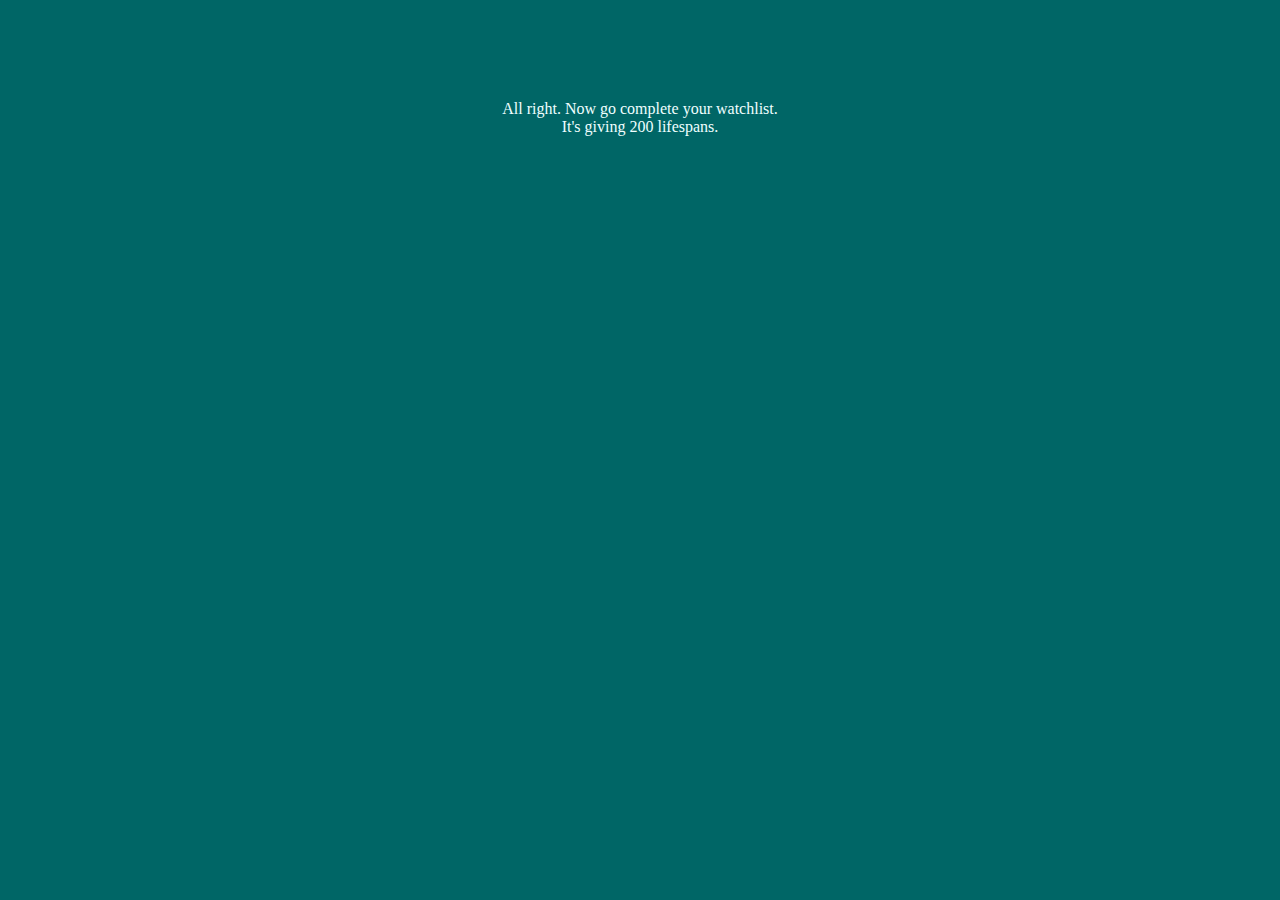
<file: templates/success.html>
<!DOCTYPE html>
<html lang="en">
<head>
    <meta charset="UTF-8">
    <meta name="viewport" content="width=device-width, initial-scale=1.0">
    <title>Data Collector App</title>
    <link href="../static/main.css" rel="stylesheet">
</head>
<body>
    <div class="container">
        <p>All right. Now go complete your watchlist.<br> It's giving 200 lifespans.</p>
    </div>
</body>
</html>
</file>
<file: static/main.css>
html, body{
    height: 100%;
    margin: 0;
}

.container{
    margin: 0 auto;
    width: 100%;
    height: 100%;
    background-color: #006666;
    color: #efffff;
    overflow: hidden;
    text-align: center;
}

.container h1{
    font-family: Arial, sans-serif;
    font-size: 30px;
    color: #DDCCEE;
    margin-top: 80px;
}

.container form {
    margin: 20px;
}

.container input{
    padding: 15px;
    margin: 10px;
    font-size: 15px;
    width: 300px;
    /* transition: all 0.2s ease-in-out; */
}

.container button{
    margin: 10px;
    background-color: #006666;
    color: #efffff;
    border-radius: 10%;
    box-shadow: 0 2px 4px darkslategray;
    transition: all 0.2s ease;
}

.container p {
    margin: 100px;
}

.message{
    text-decoration: underline;
    color: red;
    font-style: italic;
}
</file>
